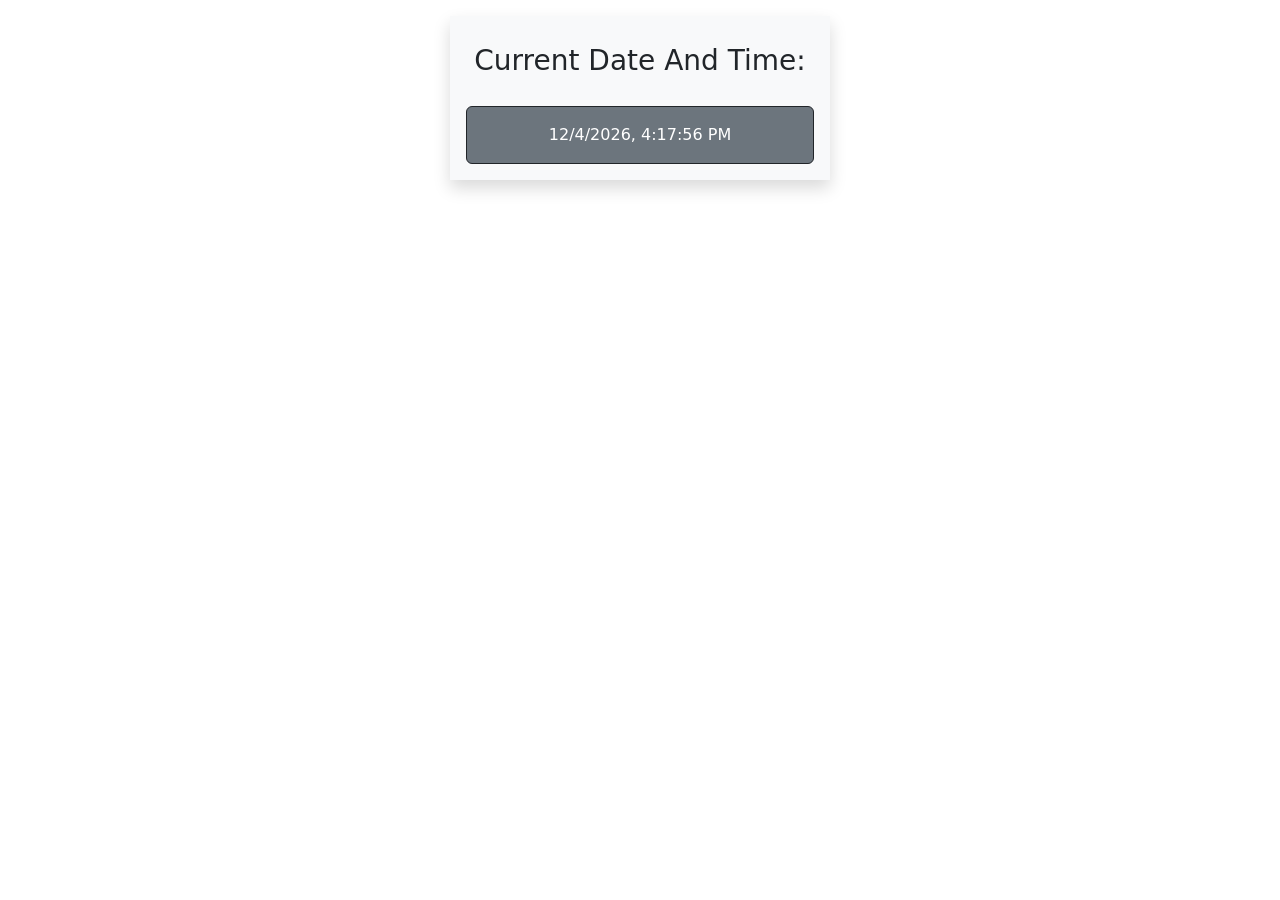
<file: Question-1/index.html>
<!DOCTYPE html>
<html lang="en">
<head>
    <meta charset="UTF-8">
    <meta name="viewport" content="width=device-width, initial-scale=1.0">
    <title>Document</title>
    <link href="https://cdn.jsdelivr.net/npm/bootstrap@5.3.3/dist/css/bootstrap.min.css" rel="stylesheet" integrity="sha384-QWTKZyjpPEjISv5WaRU9OFeRpok6YctnYmDr5pNlyT2bRjXh0JMhjY6hW+ALEwIH" crossorigin="anonymous">
</head>
<body>
    <div class="conatiner d-flex justify-content-center p-3">
        <div class="row bg-light shadow">
            <div class="col-12 mx-auto p-3">
                <p class="fs-3 text-center p-2">Current Date And Time:</p>
                  <div class="p-3 px-4 border border-1 border-dark rounded bg-secondary text-white text-center" id="Date-time"></div>
            </div>
        </div>
    </div> 
    <script src="App.js"></script>
    <script src="https://cdn.jsdelivr.net/npm/bootstrap@5.3.3/dist/js/bootstrap.bundle.min.js" integrity="sha384-YvpcrYf0tY3lHB60NNkmXc5s9fDVZLESaAA55NDzOxhy9GkcIdslK1eN7N6jIeHz" crossorigin="anonymous"></script>
</body>
</html>
</file>
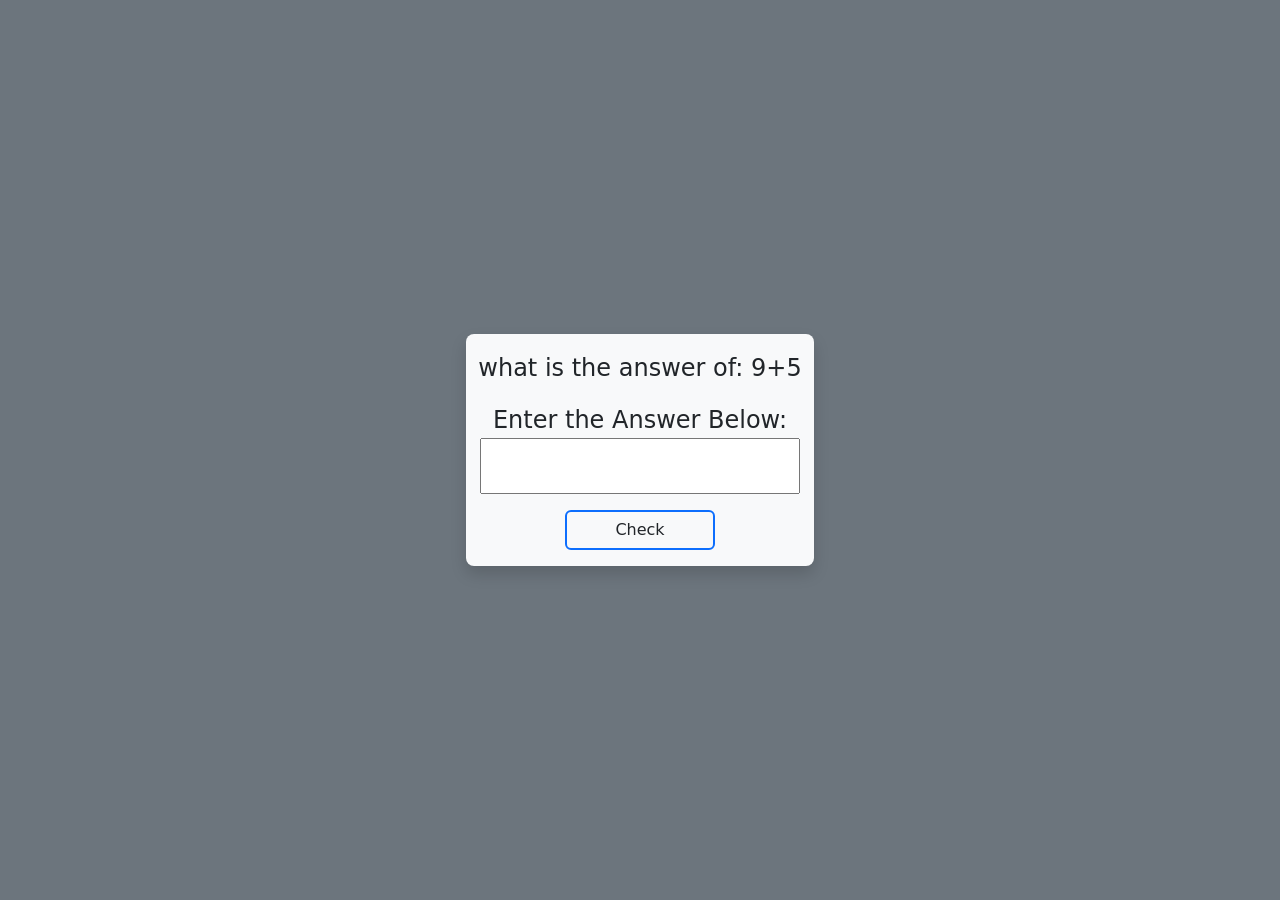
<file: Question-2/index.html>
<!DOCTYPE html>
<html lang="en">
<head>
    <meta charset="UTF-8">
    <meta name="viewport" content="width=device-width, initial-scale=1.0">
    <title>Document</title>
    <link href="https://cdn.jsdelivr.net/npm/bootstrap@5.3.3/dist/css/bootstrap.min.css" rel="stylesheet" integrity="sha384-QWTKZyjpPEjISv5WaRU9OFeRpok6YctnYmDr5pNlyT2bRjXh0JMhjY6hW+ALEwIH" crossorigin="anonymous">
    <link rel="stylesheet" href="style.css">
</head>
<body class="bg-secondary">
    <div class="container vh-100 d-flex justify-content-center align-items-center">
        <div class="row bg-light shadow py-3 mx-3 rounded-3 ">
        <div class="col-12 text-center fs-4">
            <p>what is the answer of: <span id="ques"></span></p>
            <label for="answer">Enter the Answer Below:</label> <br>
            <input type="text" id="input" class="p-2"> <br>
            <button class="btn border-2 border-primary mt-3 px-5" id="btn">Check</button>
        </div>
        <div class="col-12 text-center mt-3 fs-4" id="none">
            <p class="answer">Your Answer is: <span id="user-ans" ></span></p>
            <p class="answer">Actual Answer is: <span id="actual-ans" ></span></p>
            </div>
        </div>
    </div>
    

    <script src="https://cdn.jsdelivr.net/npm/bootstrap@5.3.3/dist/js/bootstrap.bundle.min.js" integrity="sha384-YvpcrYf0tY3lHB60NNkmXc5s9fDVZLESaAA55NDzOxhy9GkcIdslK1eN7N6jIeHz" crossorigin="anonymous"></script>
   <script src="App.js"></script> 
</body>
</html>
</file>
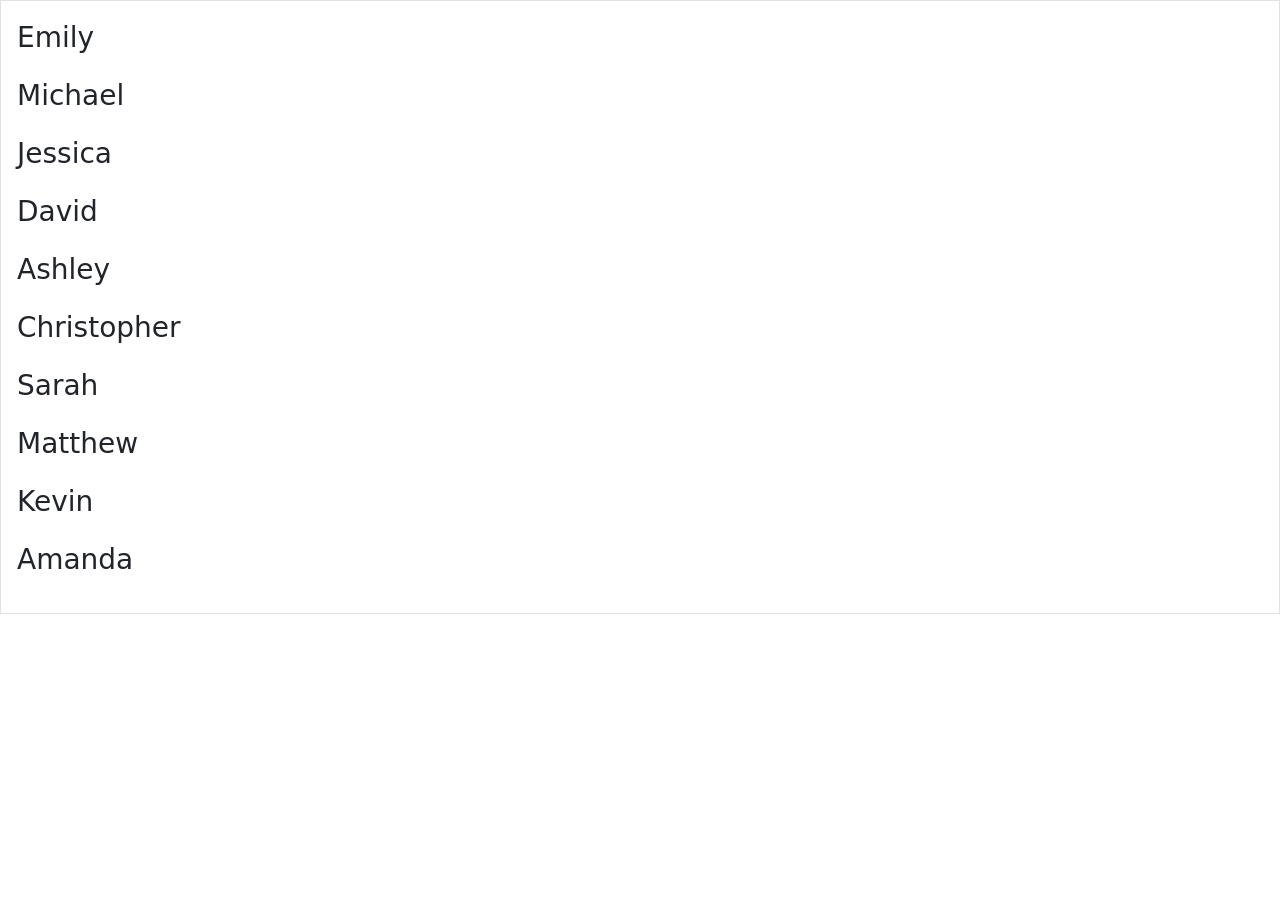
<file: Question-4/index.html>
<!DOCTYPE html>
<html lang="en">
<head>
    <meta charset="UTF-8">
    <meta name="viewport" content="width=device-width, initial-scale=1.0">
    <title>Document</title>
    <link href="https://cdn.jsdelivr.net/npm/bootstrap@5.3.3/dist/css/bootstrap.min.css" rel="stylesheet" integrity="sha384-QWTKZyjpPEjISv5WaRU9OFeRpok6YctnYmDr5pNlyT2bRjXh0JMhjY6hW+ALEwIH" crossorigin="anonymous">
</head>
<body onload="myFunction()">
    <div class="conatiner">
        <div class="border d-flex p-3 fs-3 flex-column" id="array-container">

        </div>
    </div>
    <script src="App.js"></script>
    <script src="https://cdn.jsdelivr.net/npm/bootstrap@5.3.3/dist/js/bootstrap.bundle.min.js" integrity="sha384-YvpcrYf0tY3lHB60NNkmXc5s9fDVZLESaAA55NDzOxhy9GkcIdslK1eN7N6jIeHz" crossorigin="anonymous"></script>
</body>
</html>
</file>
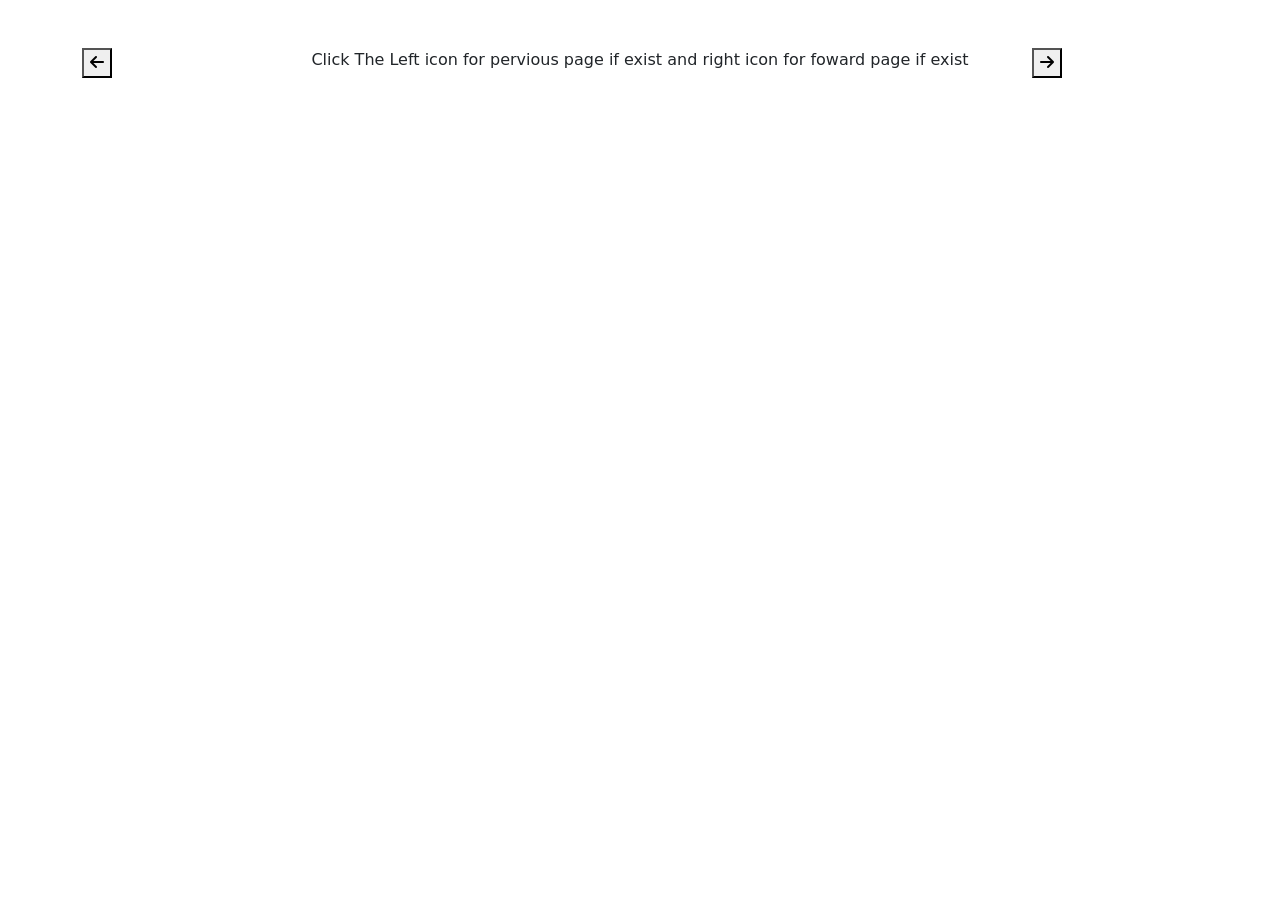
<file: Question-7/index.html>
<!DOCTYPE html>
<html lang="en">
<head>
  <meta charset="UTF-8">
  <meta name="viewport" content="width=device-width, initial-scale=1.0">
  <title>Graphical Buttons</title>
  <link rel="stylesheet" href="https://cdnjs.cloudflare.com/ajax/libs/font-awesome/6.7.2/css/all.min.css" integrity="sha512-Evv84Mr4kqVGRNSgIGL/F/aIDqQb7xQ2vcrdIwxfjThSH8CSR7PBEakCr51Ck+w+/U6swU2Im1vVX0SVk9ABhg==" crossorigin="anonymous" referrerpolicy="no-referrer" />
  <link href="https://cdn.jsdelivr.net/npm/bootstrap@5.3.3/dist/css/bootstrap.min.css" rel="stylesheet" integrity="sha384-QWTKZyjpPEjISv5WaRU9OFeRpok6YctnYmDr5pNlyT2bRjXh0JMhjY6hW+ALEwIH" crossorigin="anonymous">
</head>
<body>
 <div class="container">
  <div class="row mt-5 justify-content-center align-item-center">
    <div class="col-2"> <button onclick="history.back()"><i class="fa-solid fa-arrow-left"></i></button>
    </div>
    <div class="col-8 text-center">Click The Left icon for pervious page if exist and right icon for foward page if exist</div>
    <div class="col-2">
      <button onclick="history.forward()"><i class="fa-solid fa-arrow-right"></i></button>
    </div>
  </div>
 </div>
    <script src="https://cdn.jsdelivr.net/npm/bootstrap@5.3.3/dist/js/bootstrap.bundle.min.js" integrity="sha384-YvpcrYf0tY3lHB60NNkmXc5s9fDVZLESaAA55NDzOxhy9GkcIdslK1eN7N6jIeHz" crossorigin="anonymous"></script>
</body>
</html>
</file>
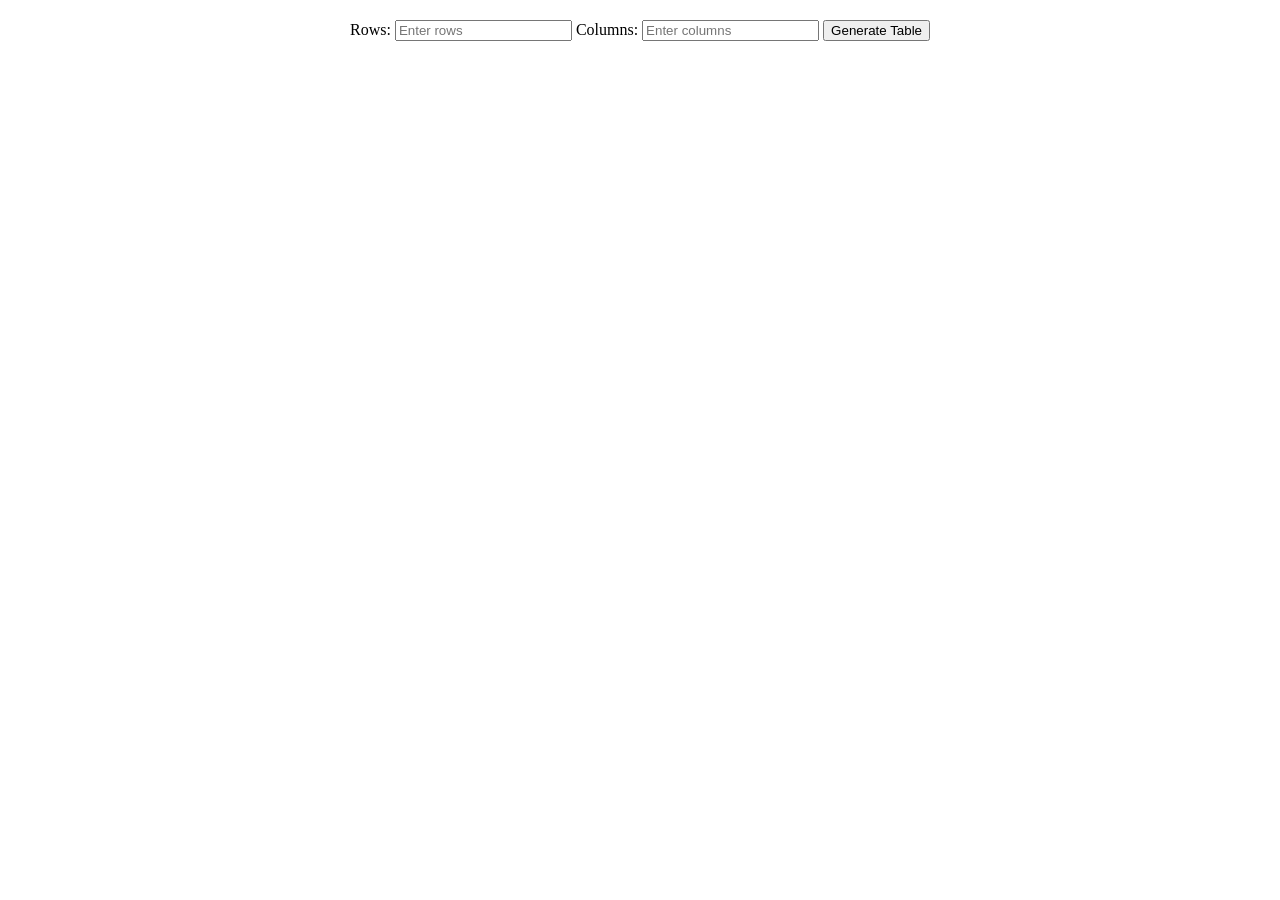
<file: Question-9/index.html>
<!DOCTYPE html>
<html lang="en">
<head>
  <meta charset="UTF-8">
  <meta name="viewport" content="width=device-width, initial-scale=1.0">
  <title>Dynamic Table</title>
  <style>
    table {
      border-collapse: collapse;
      width: 50%;
      margin-top: 20px;
    }
    td, th {
      border: 1px solid grey;
      text-align: center;
      padding: 8px;
    }
    #tableContainer{
      display: flex;
      justify-content: center;
    }
  </style>
</head>
<body>
  <div style="text-align: center; margin-top: 20px;">
    <label for="rows">Rows:</label>
    <input type="number" id="rows" min="1" placeholder="Enter rows">
    <label for="columns">Columns:</label>
    <input type="number" id="columns" min="1" placeholder="Enter columns">
    <button id="generateTable">Generate Table</button>
    <div id="tableContainer"></div>
  </div>

  <script src="App.js"></script>
</body>
</html>
</file>
<file: Question-2/style.css>
#none{
    display: none;
}
</file>
